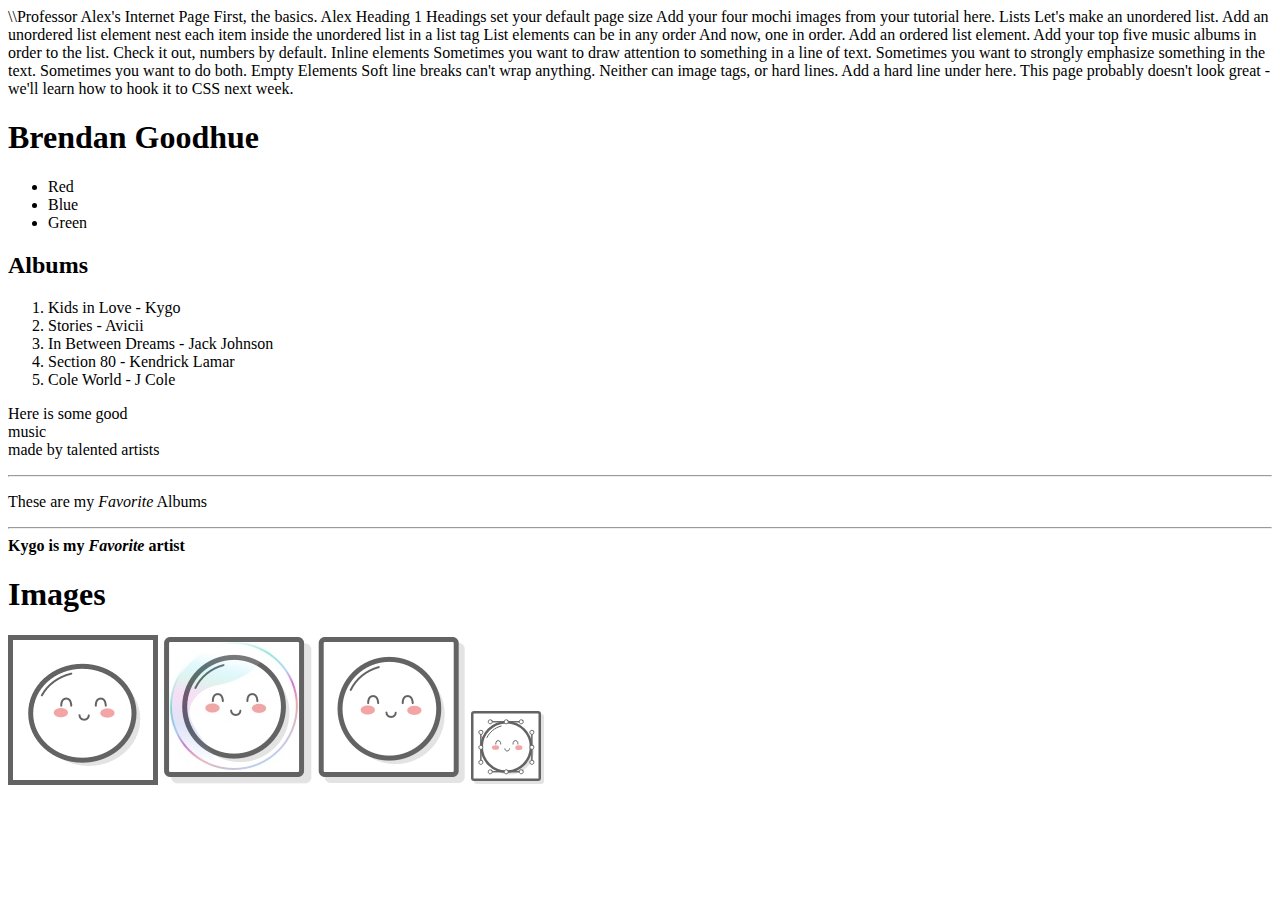
<file: public/labs/lab_1/index.html>
\\Professor Alex's Internet Page

First, the basics.

Alex Heading 1

Headings set your default page size

Add your four mochi images from your tutorial here. 

Lists

Let's make an unordered list.

Add an unordered list element
nest each item inside the unordered list in a list tag
List elements can be in any order

And now, one in order.

Add an ordered list element.
Add your top five music albums in order to the list.
Check it out, numbers by default.

Inline elements

Sometimes you want to draw attention to something in a line of text.

Sometimes you want to strongly emphasize something in the text.

Sometimes you want to do both.

Empty Elements

Soft line breaks can't wrap anything. Neither can image tags, or hard lines.

Add a hard line under here.

This page probably doesn't look great - we'll learn how to hook it to CSS next week.

<!DOCTYPE html>
<html lang='en'>
<head>
    <meta charset="UTF-8">
    <title>W1 - Lab Setup</title>
</head>
<body>
    <h1>Brendan Goodhue</h1>
    <ul>
        <li>Red</li>
        <li>Blue</li>
        <li>Green</li>
    </ul>
    <h2>Albums</h2>
    <ol>
        <li>Kids in Love - Kygo</li>
        <li>Stories - Avicii</li>
        <li>In Between Dreams - Jack Johnson</li>
        <li>Section 80 - Kendrick Lamar</li>
        <li>Cole World - J Cole</li>
    </ol> 

    <p>Here is some good <br> music<br>made by talented artists</p>

    <hr>

    <p>These are my <em>Favorite</em> Albums</p> 

    <hr>

    <strong>Kygo is my <em>Favorite</em> artist</strong>

    <h1>Images</h1>
    <img src="images/mochi.gif" alt="gif">
    <img src="images/mochi.jpeg" alt="jpeg">
    <img src="images/mochi.png" alt="png">
    <img src="images/mochi.svg" alt="svg">
</body>
</html>
</file>
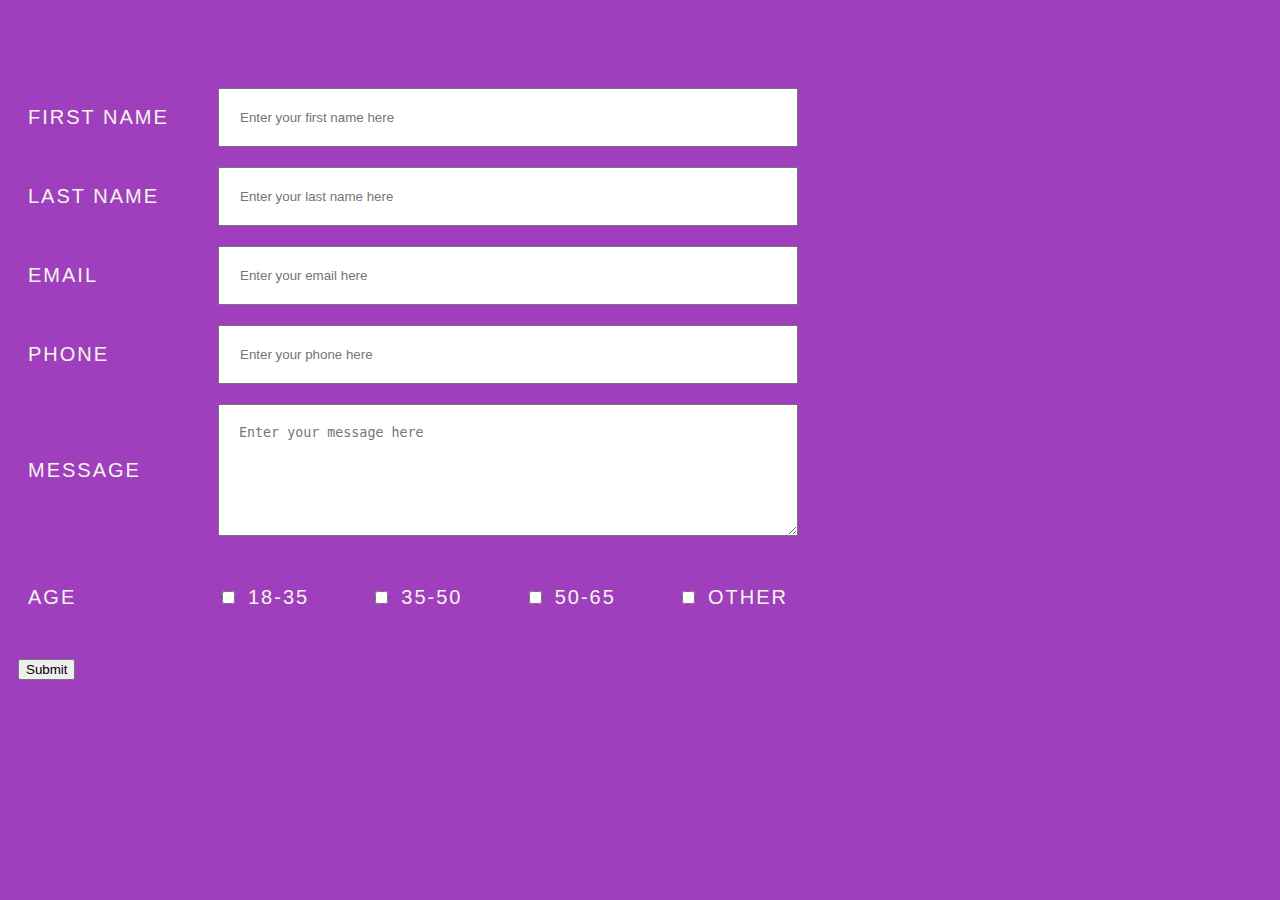
<file: public/labs/lab_4/index.html>
<!DOCTYPE html>
<html lang ="en-us">
  <head>
    <title>Lab 4</title>
    <meta charset="utf-8">
    <link href="styles.css" rel="stylesheet">
</head>
<div class="container">
    <form>
      <ul class="flex-outer">
        <li>
          <label for="first-name">First Name</label>
          <input type="text" id="first-name" placeholder="Enter your first name here">
        </li>
        <li>
          <label for="last-name">Last Name</label>
          <input type="text" id="last-name" placeholder="Enter your last name here">
        </li>
        <li>
          <label for="email">Email</label>
          <input type="email" id="email" placeholder="Enter your email here">
        </li>
        <li>
          <label for="phone">Phone</label>
          <input type="tel" id="phone" placeholder="Enter your phone here">
        </li>
        <li>
          <label for="message">Message</label>
          <textarea rows="6" id="message" placeholder="Enter your message here"></textarea>
        </li>
        <li>
          <p>Age</p>
          <ul class="flex-inner">
            <li>
              <input type="checkbox" id="eighteen-to-thirtyfive">
              <label for="eighteen-to-thirtyfive">18-35</label>
            </li>
            <li>
              <input type="checkbox" id="thirtyfive-to-fifty">
              <label for="thirtyfive-to-fifty">35-50</label>
            </li>
            <li>
              <input type="checkbox" id="fifty-to-sixtyfive">
              <label for="fifty-to-sixtyfive">50-65</label>
            </li>
            <li>
              <input type="checkbox" id="other">
              <label for="other">Other</label>
            </li>
          </ul>
        </li>
        <li>
          <button type="submit">Submit</button>
        </li>
      </ul>
    </form>
  </div>
  </html>
</file>
<file: public/labs/lab_4/styles.css>
body {
    font: normal 20px "Arial";
    background: #9f3fbd;
    color: rgb(245, 245, 236);
    padding: 50px 0;
  }
  .container {
    width: 100%;
    margin: 0 auto;
    position: relative;
  }
  
  .container * {
    box-sizing: border-box;
  }
  
  .flex-outer,
  .flex-inner {
    list-style-type: none;
    padding: 0;
  }
  
  .flex-outer {
    padding: 10px;
    max-width: 800px;
  }
  
  .flex-outer li,
  .flex-inner {
    display: flex;
    flex-wrap: wrap;
    align-items: center;
  }
  
  .flex-inner {
    justify-content: space-between;
  }
  
  .flex-outer > li:not(:last-child) {
    margin-bottom: 20px;
  }
  
  .flex-outer li label,
  .flex-outer li p {
    padding: 10px;
    font-weight: 300;
    letter-spacing: 0.1em;
    text-transform: uppercase;
  }
  
  .flex-outer > li > label,
  .flex-outer li p {
    flex: 1 0 120px;
    max-width: 200px;
  }
  
  .flex-outer > li > label + *,
  .flex-inner {
    flex: 1 0 200px;
  }
  
  .flex-outer li input:not([type="checkbox"]),
  .flex-outer li textarea {
    padding: 20px;
  }
</file>
